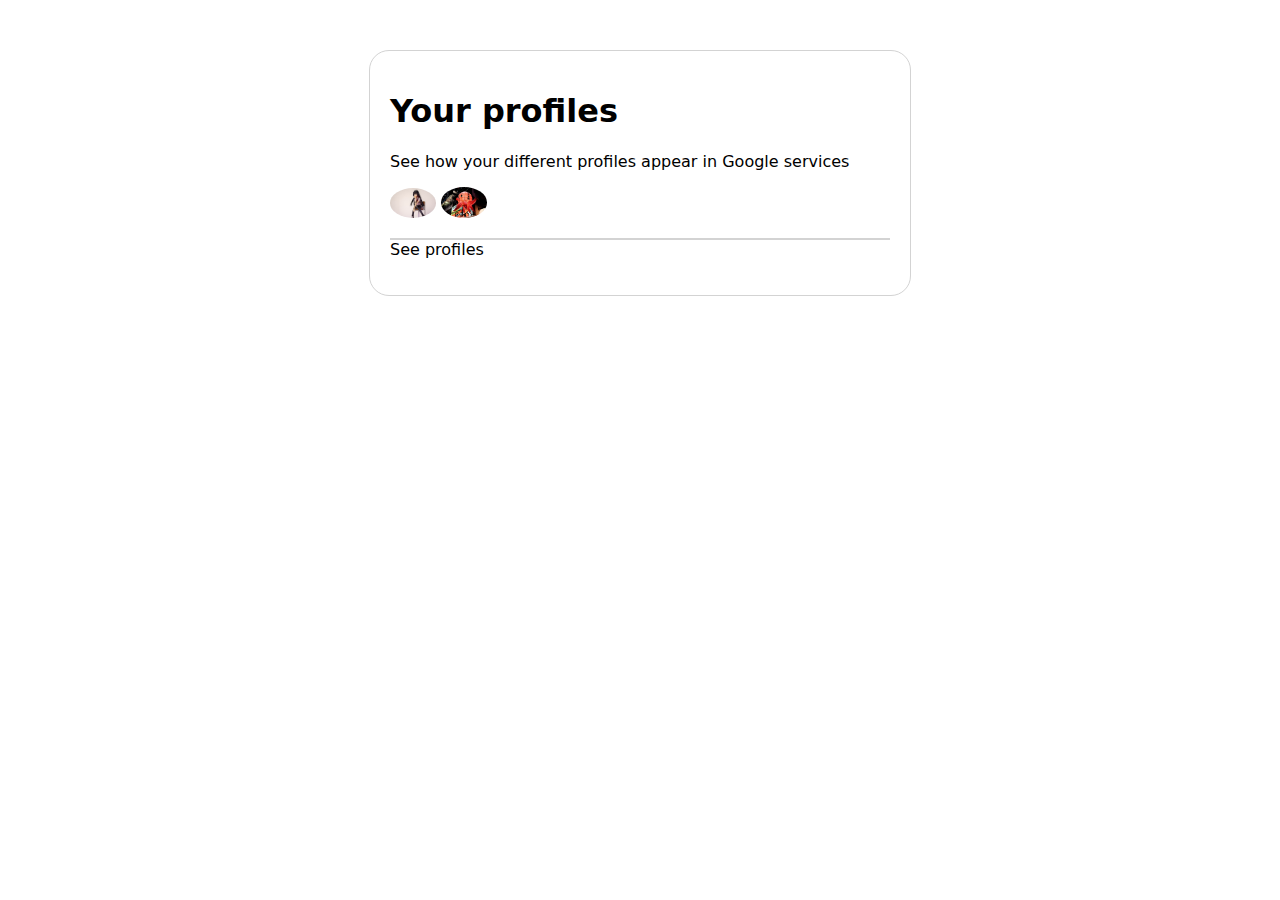
<file: Day1/index.html>
<!DOCTYPE html>
<html lang="en">
<head>
    <meta charset="UTF-8">
    <meta name="viewport" content="width=device-width, initial-scale=1.0">
    <title>Document</title>
    <link rel="stylesheet" href="style.css">
</head>
<body>
    <!-- <div class="biz-dev">
        <h1 class="biz-head">Business Development</h1>
        <p class="biz-p">Have an idea or enquiry for Waze Business Development?</p>
        <button class="biz-btn"> Share your ideas</button>

    </div> -->
    <div class="profile-box">
        <h1>
         Your profiles
        </h1>
        <p>
        See how your different profiles appear in Google services
        </p>
        <div class="images-box">
       <img src="profile-1.avif" class="img-1"/>
       <img src="profile-2.avif" class="img-2">
        </div>
        <p class="profile-p">
            See profiles
        </p>

    </div>
    
</body>
</html>
</file>
<file: Day1/style.css>
.biz-dev{
    width:350px;
    background-color: rgb(91, 247, 174);
    border-radius: 40px;
    margin:40px auto;
    padding: 40px 70px 90px 40px;
    font-family: system-ui, -apple-system, BlinkMacSystemFont, 'Segoe UI', Roboto, Oxygen, Ubuntu, Cantarell, 'Open Sans', 'Helvetica Neue', sans-serif;
}
.biz-btn{
    background-color: white;
    border: none;
    padding: 16px 20px;
    font-size: 15px;
    font-weight: bold;
    border-radius: 60px;
    font-weight: bold;
}
.biz-p{
    box-sizing: border-box;
    font-weight: bold;
    font-size: 12px;
}
.biz-head {
    padding-right: 40px;
    box-sizing: border-box;

}
.profile-box{
    width: 500px;
    margin: 50px auto;
    border: 2px solid lightgray;
    padding: 20px;
    border-radius: 20px;
    border: 1px solid lightgray;
    font-family: system-ui, -apple-system, BlinkMacSystemFont, 'Segoe UI', Roboto, Oxygen, Ubuntu, Cantarell, 'Open Sans', 'Helvetica Neue', sans-serif;
}
.images-box{
    width: 100%;
    box-sizing: border-box;
    padding-right: 40px;
    
    
}
.img-1{
    width: 10%;
    border-radius: 50%;
    
}
.img-2{
    width: 10%;
    border-radius: 50%;
}
.profile-p{
    border-top: 2px solid lightgray;

}
</file>
